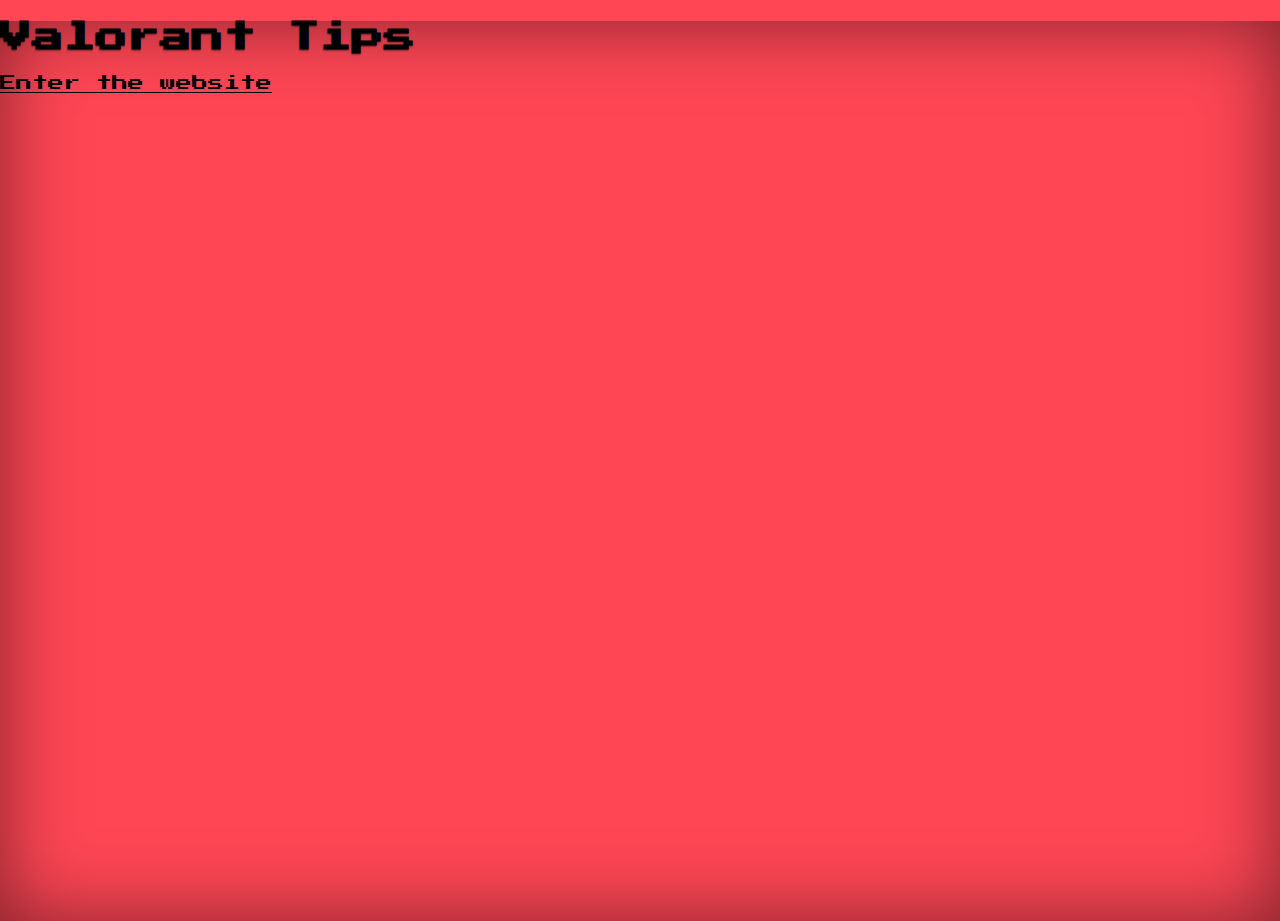
<file: index.html>
<!DOCTYPE html>
<html lang="fr">
  <head>
    <meta charset="UTF-8" />
    <meta http-equiv="X-UA-Compatible" content="IE=edge" />
    <meta name="viewport" content="width=device-width, initial-scale=1.0" />
    <link
      href="https://cdn.jsdelivr.net/npm/bootstrap@5.1.3/dist/css/bootstrap.min.css"
      rel="stylesheet"
      integrity="sha384-1BmE4kWBq78iYhFldvKuhfTAU6auU8tT94WrHftjDbrCEXSU1oBoqyl2QvZ6jIW3"
      crossorigin="anonymous"
    />
    <link rel="stylesheet" href="style.css" />
    <title>Valorant Tips</title>
  </head>
  <body class="d-flex h-100 text-center text-white">
    <div class="cover-container d-flex w-100 h-100 p-3 mx-auto flex-column">
      <header class="mb-auto">
        <div></div>
      </header>

      <main class="px-3">
        <h1>Valorant Tips</h1>
        <p class="lead"></p>
        <p class="lead">
          <a
            href="home.html"
            class="btn btn-lg btn-secondary fw-bold border-white bg-white"
            >Enter the website</a
          >
        </p>
      </main>

      <footer class="mt-auto text-white-50"></footer>
    </div>
  </body>
</html>
</file>
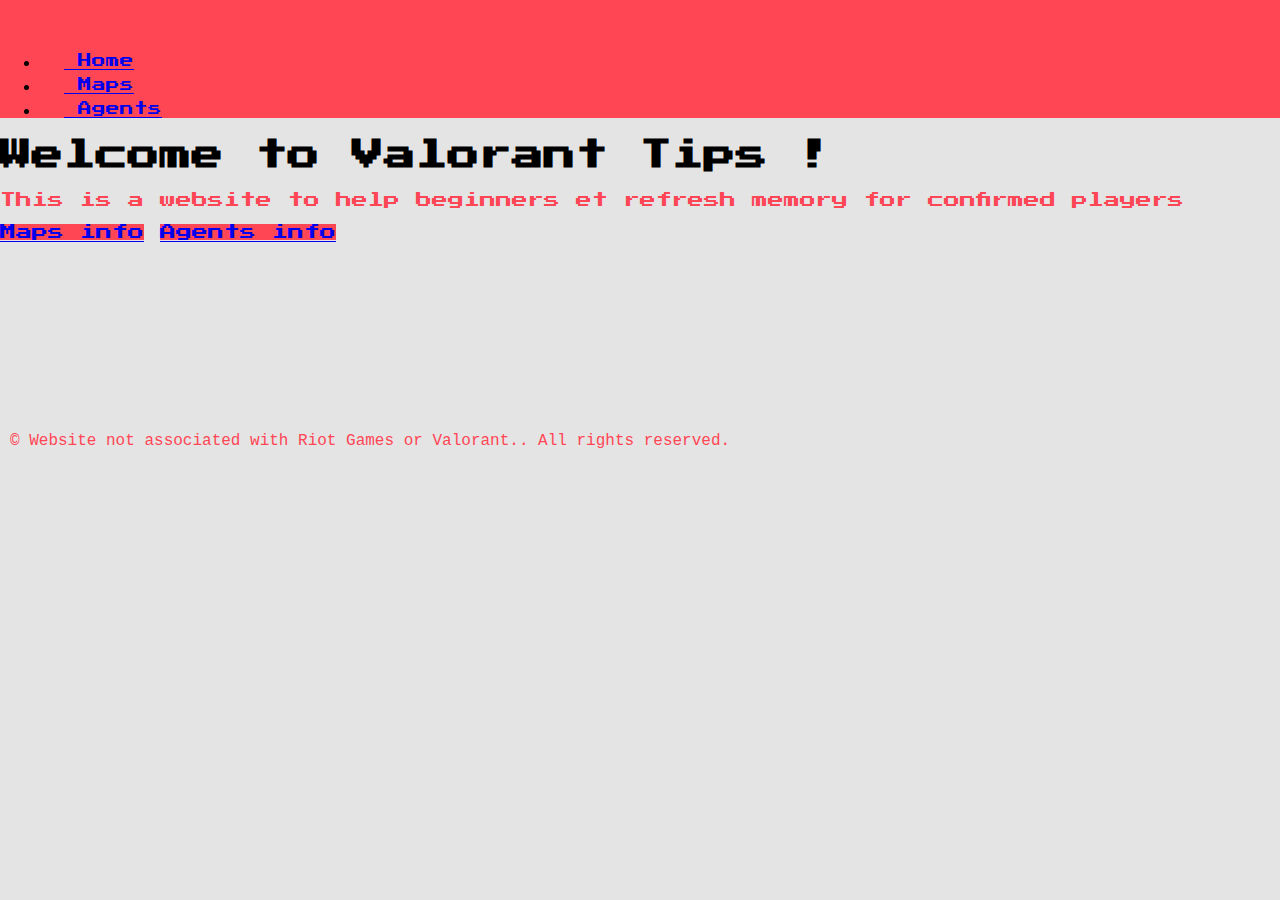
<file: home.html>
<!DOCTYPE html>
<html lang="fr">
  <head>
    <meta charset="UTF-8" />
    <meta http-equiv="X-UA-Compatible" content="IE=edge" />
    <meta name="viewport" content="width=device-width, initial-scale=1.0" />
    <link
      href="https://cdn.jsdelivr.net/npm/bootstrap@5.1.3/dist/css/bootstrap.min.css"
      rel="stylesheet"
      integrity="sha384-1BmE4kWBq78iYhFldvKuhfTAU6auU8tT94WrHftjDbrCEXSU1oBoqyl2QvZ6jIW3"
      crossorigin="anonymous"
    />
    <link rel="stylesheet" href="home.css" />
    <title>Home</title>
  </head>
  <body>
    <header>
      <div class="px-3 py-2 text-white">
        <div class="container">
          <div
            class="
              d-flex
              flex-wrap
              align-items-center
              justify-content-center justify-content-lg-start
            "
          >
            <a
              href="/"
              class="
                d-flex
                align-items-center
                my-2 my-lg-0
                me-lg-auto
                text-white text-decoration-none
              "
            >
              <svg
                class="bi me-2"
                width="40"
                height="32"
                role="img"
                aria-label="Bootstrap"
              >
                <use xlink:href="#bootstrap" />
              </svg>
            </a>

            <ul
              class="
                nav
                col-12 col-lg-auto
                my-2
                justify-content-center
                my-md-0
                text-small
              "
            >
              <li>
                <a href="home.html" class="nav-link text-secondary">
                  <svg class="bi d-block mx-auto mb-1" width="24" height="24">
                    <use xlink:href="#home" />
                  </svg>
                  Home
                </a>
              </li>
              <li>
                <a href="maps.html" class="nav-link text-white">
                  <svg class="bi d-block mx-auto mb-1" width="24" height="24">
                    <use xlink:href="#speedometer2" />
                  </svg>
                  Maps
                </a>
              </li>
              <li>
                <a href="#" class="nav-link text-white">
                  <svg class="bi d-block mx-auto mb-1" width="24" height="24">
                    <use xlink:href="#table" />
                  </svg>
                  Agents
                </a>
              </li>
            </ul>
          </div>
        </div>
      </div>
    </header>
    <section class="py-5 text-center container">
      <div class="row py-lg-5">
        <div class="col-lg-6 col-md-8 mx-auto">
          <h1>Welcome to Valorant Tips !</h1>
          <p class="lead">
            This is a website to help beginners et refresh memory for confirmed
            players
          </p>
          <p>
            <a href="maps.html" class="btn btn-secondary">Maps info</a>
            <a href="agent.html" class="btn btn-secondary">Agents info</a>
          </p>
        </div>
      </div>
    </section>
  </body>
  <footer>
    <div class="d-flex justify-content-between py-4 my-4 border-top">
      <p>
        &copy; Website not associated with Riot Games or Valorant.. All rights
        reserved.
      </p>
    </div>
  </footer>
</html>
</file>
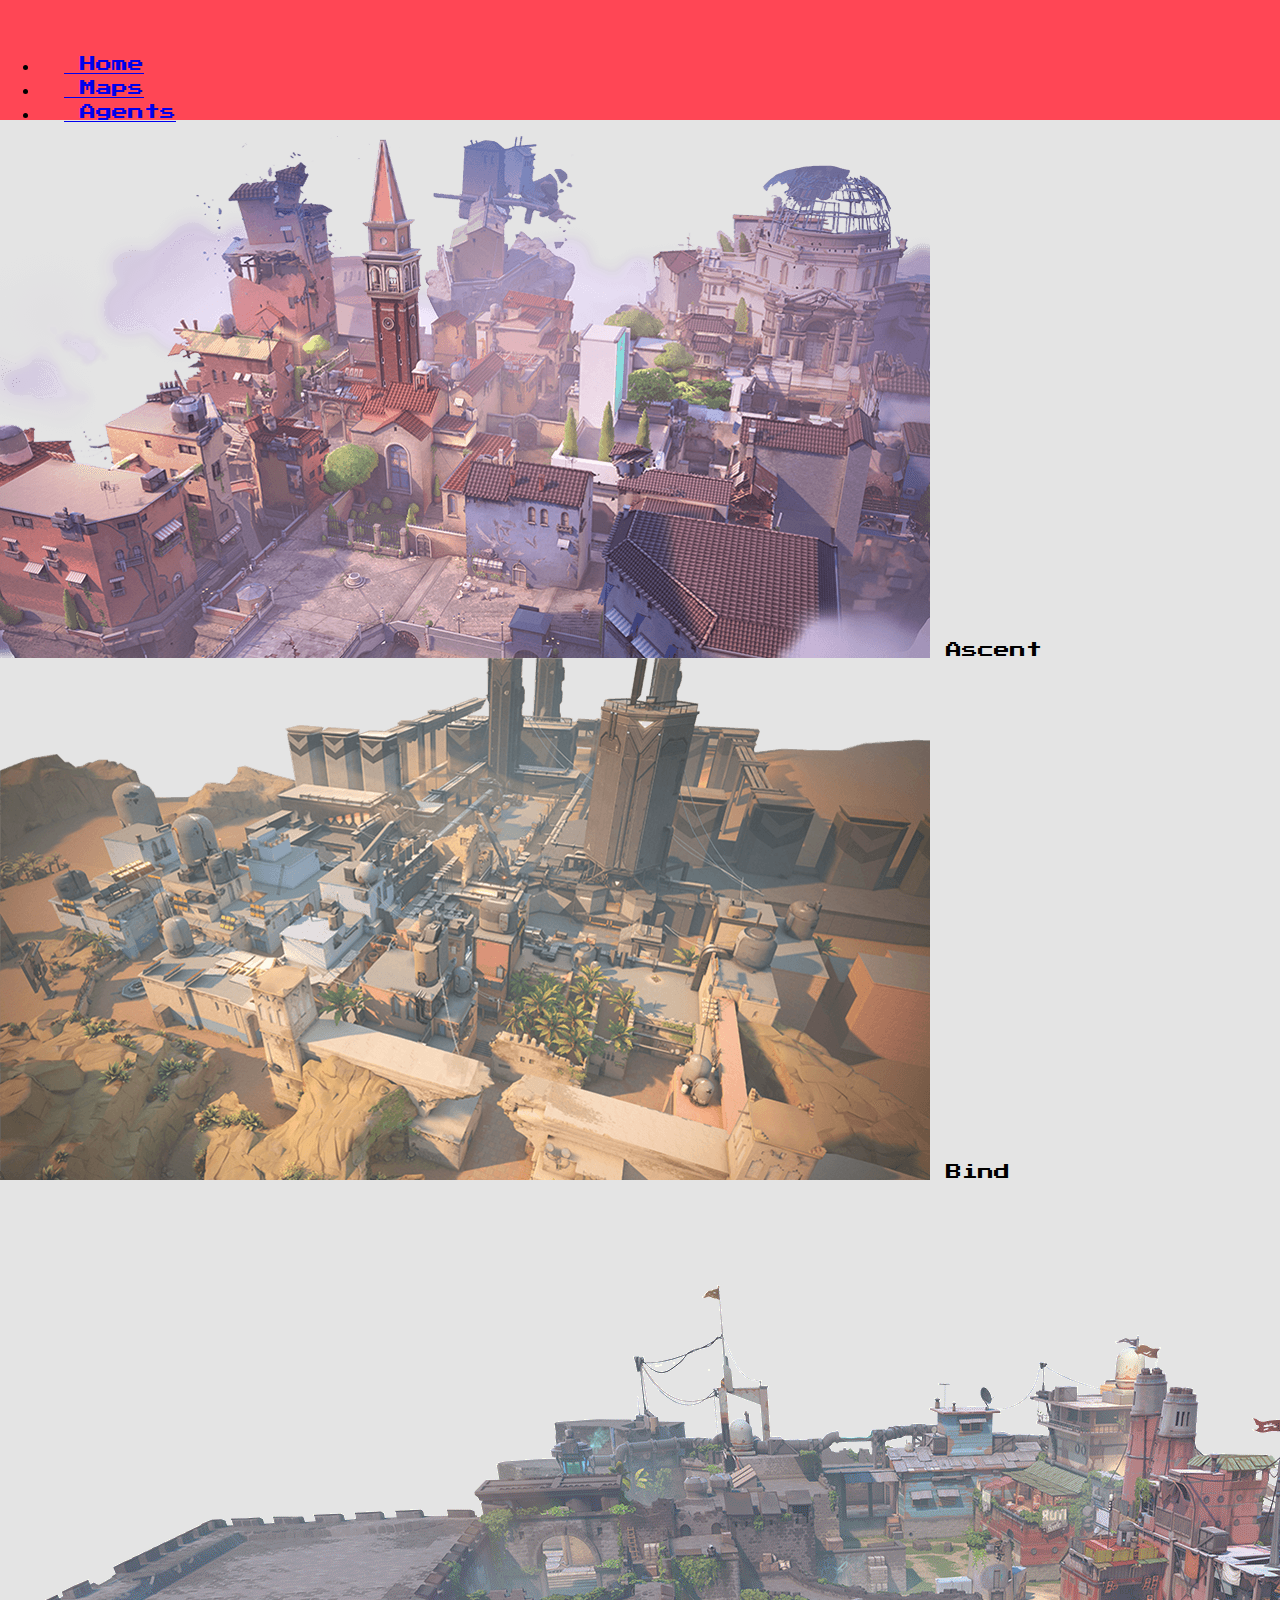
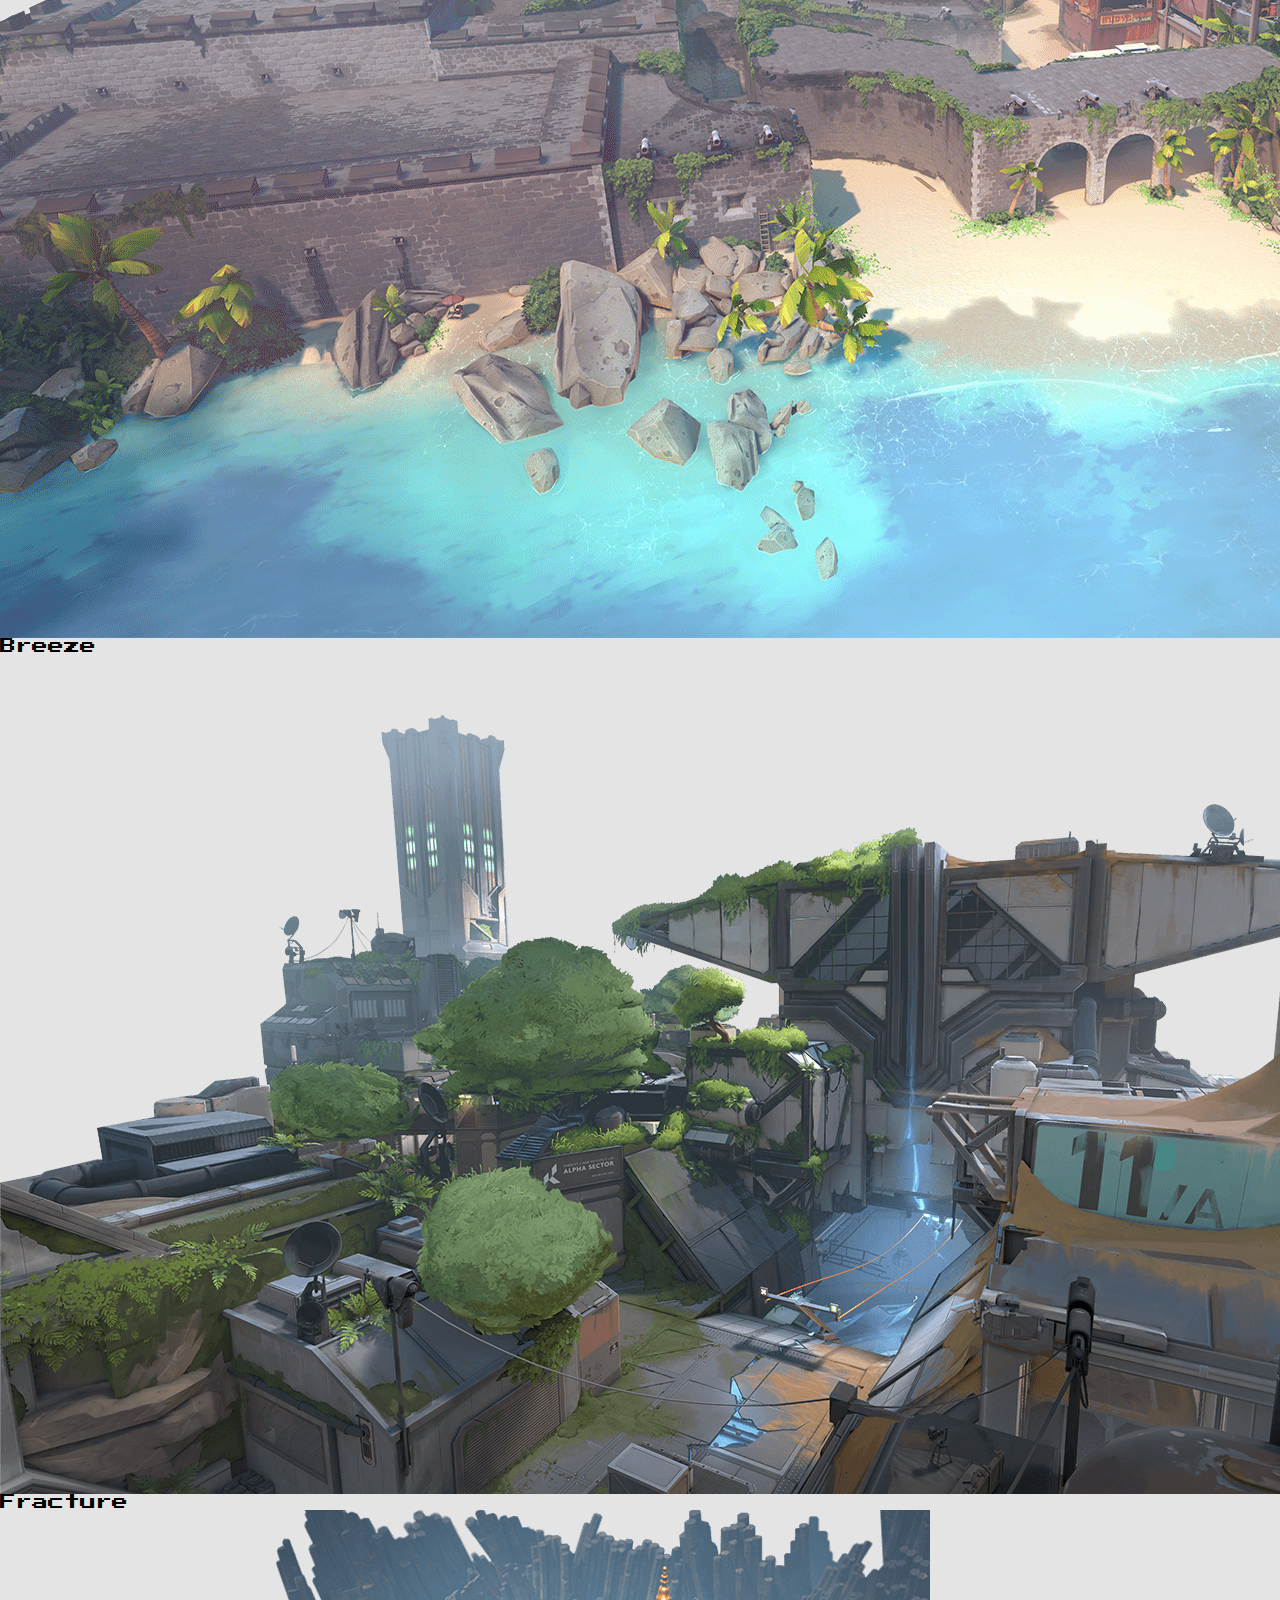
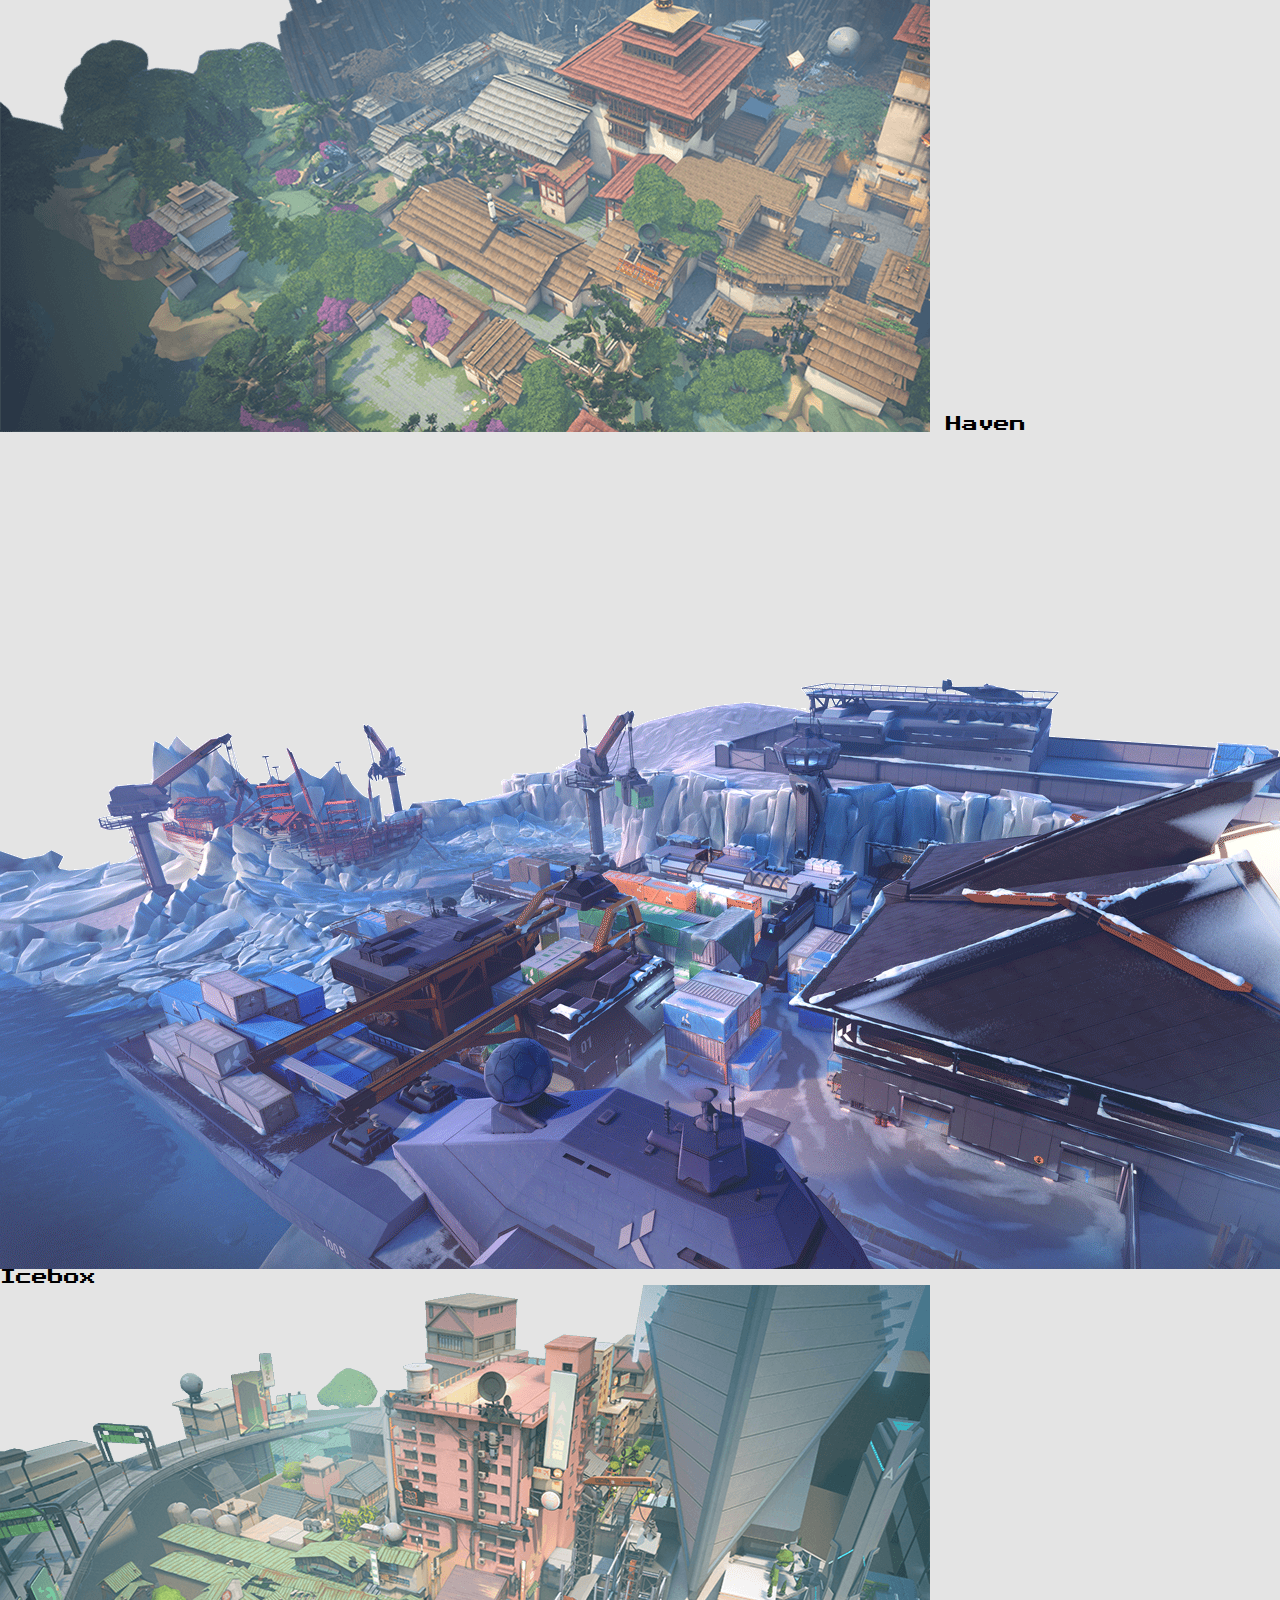
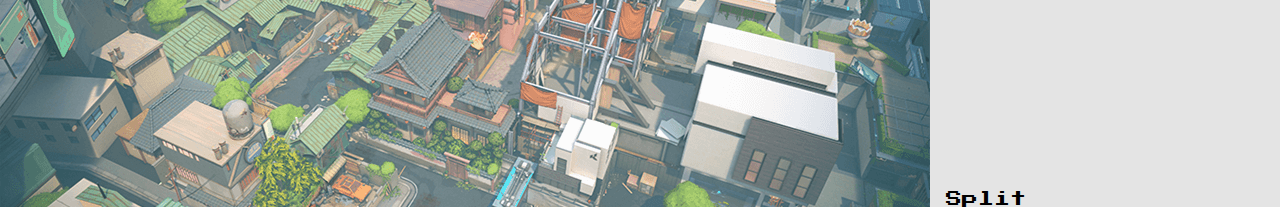
<file: maps.html>
<!DOCTYPE html>
<html lang="en">
  <head>
    <meta charset="UTF-8" />
    <meta http-equiv="X-UA-Compatible" content="IE=edge" />
    <meta name="viewport" content="width=device-width, initial-scale=1.0" />
    <link
      href="https://cdn.jsdelivr.net/npm/bootstrap@5.1.3/dist/css/bootstrap.min.css"
      rel="stylesheet"
      integrity="sha384-1BmE4kWBq78iYhFldvKuhfTAU6auU8tT94WrHftjDbrCEXSU1oBoqyl2QvZ6jIW3"
      crossorigin="anonymous"
    />
    <link rel="stylesheet" href="maps.css" />
    <title>Maps</title>
  </head>
  <body>
    <header>
      <div class="px-3 py-2 text-white">
        <div class="container">
          <div
            class="
              d-flex
              flex-wrap
              align-items-center
              justify-content-center justify-content-lg-start
            "
          >
            <a
              href="/"
              class="
                d-flex
                align-items-center
                my-2 my-lg-0
                me-lg-auto
                text-white text-decoration-none
              "
            >
              <svg
                class="bi me-2"
                width="40"
                height="32"
                role="img"
                aria-label="Bootstrap"
              >
                <use xlink:href="#bootstrap" />
              </svg>
            </a>

            <ul
              class="
                nav
                col-12 col-lg-auto
                my-2
                justify-content-center
                my-md-0
                text-small
              "
            >
              <li>
                <a href="home.html" class="nav-link text-white">
                  <svg class="bi d-block mx-auto mb-1" width="24" height="24">
                    <use xlink:href="#home" />
                  </svg>
                  Home
                </a>
              </li>
              <li>
                <a href="#" class="nav-link text-secondary">
                  <svg class="bi d-block mx-auto mb-1" width="24" height="24">
                    <use xlink:href="#speedometer2" />
                  </svg>
                  Maps
                </a>
              </li>
              <li>
                <a href="#" class="nav-link text-white">
                  <svg class="bi d-block mx-auto mb-1" width="24" height="24">
                    <use xlink:href="#table" />
                  </svg>
                  Agents
                </a>
              </li>
            </ul>
          </div>
        </div>
      </div>
    </header>

    <!-- MAPS -->
    <div class="album py-5 bg-light">
      <div class="container">
        <div class="row row-cols-1 row-cols-sm-2 row-cols-md-3 g-3">
          <div class="col">
            <div class="card shadow-sm">
                <title>Placeholder</title>
                <img src="./Maps_img/Ascent.png" alt="">
                <rect width="100%" height="100%" fill="#55595c" />
                <text x="50%" y="50%" fill="#eceeef" dy=".3em">Ascent</text>
              </svg>

              <div class="card-body">
                <div class="d-flex justify-content-between align-items-center">
                </div>
              </div>
            </div>
          </div>
          <div class="col">
            <div class="card shadow-sm">
                <title>Placeholder</title>
                <img src="./Maps_img/Bind.png" alt="">
                <rect width="100%" height="100%" fill="#55595c" />
                <text x="50%" y="50%" fill="#eceeef" dy=".3em">Bind</text>
              </svg>

              <div class="card-body">
                <div class="d-flex justify-content-between align-items-center">
                </div>
              </div>
            </div>
          </div>
          <div class="col">
            <div class="card shadow-sm">
                <title>Placeholder</title>
                <img src="./Maps_img/Breeze.png" alt="">
                <rect width="100%" height="100%" fill="#55595c" />
                <text x="50%" y="50%" fill="#eceeef" dy=".3em">Breeze</text>
              </svg>

              <div class="card-body">
                <div class="d-flex justify-content-between align-items-center">
                </div>
              </div>
            </div>
          </div>
          <div class="col">
            <div class="card shadow-sm">
                <title>Placeholder</title>
                <img src="./Maps_img/Fracture.png" alt="">
                <rect width="100%" height="100%" fill="#55595c" />
                <text x="50%" y="50%" fill="#eceeef" dy=".3em">Fracture</text>
              </svg>

              <div class="card-body">
                <div class="d-flex justify-content-between align-items-center">
                </div>
              </div>
            </div>
          </div>
          <div class="col">
            <div class="card shadow-sm">
                <title>Placeholder</title>
                <img src="./Maps_img/Haven.png" alt="">
                <rect width="100%" height="100%" fill="#55595c" />
                <text x="50%" y="50%" fill="#eceeef" dy=".3em">Haven</text>
              </svg>

              <div class="card-body">
                <div class="d-flex justify-content-between align-items-center">
                </div>
              </div>
            </div>
          </div>
          <div class="col">
            <div class="card shadow-sm">
                <title>Placeholder</title>
                <img src="./Maps_img/Icebox.png" alt="">
                <rect width="100%" height="100%" fill="#55595c" />
                <text x="50%" y="50%" fill="#eceeef" dy=".3em">Icebox</text>
              </svg>

              <div class="card-body">
                <div class="d-flex justify-content-between align-items-center">
                </div>
              </div>
            </div>
          </div>
          <div class="col">
            <div class="card shadow-sm">
                <title>Placeholder</title>
                <img src="./Maps_img/Split.png" alt="">
                <rect width="100%" height="100%" fill="#55595c" />
                <text>Split</text>
              </svg>

              <div class="card-body">
                <div class="d-flex justify-content-between align-items-center">
                </div>
              </div>
            </div>
          </div>
            </div>
          </div>
        </div>
      </div>
    </div>
  </body>
</html>
</file>
<file: style.css>
/*
 * Globals

 */
@import url("https://fonts.googleapis.com/css2?family=Press+Start+2P&display=swap");

html,
body {
  margin: 0;
  height: 100%;
}

/* Custom default button */
.btn-secondary,
.btn-secondary:hover,
.btn-secondary:focus {
  transition: 0.3s;
  color: rgb(0, 0, 0);
  text-shadow: none; /* Prevent inheritance from `body` */
}

.btn-secondary:hover {
  transform: scale(1.1);
}

/*
 * Base structure
 */

body {
  text-shadow: 0 0.05rem 0.1rem rgba(0, 0, 0, 0.5);
  box-shadow: inset 0 0 5rem rgba(0, 0, 0, 0.5);
  font-family: "Press Start 2P", cursive;
  background: rgb(255, 70, 85);
}

.cover-container {
  max-width: 42em;
}
</file>
<file: home.css>
@import url("https://fonts.googleapis.com/css2?family=Press+Start+2P&display=swap");
body {
  margin: 0;
  height: 100%;
  font-family: "Press Start 2P", cursive;
  background: rgb(228, 228, 228);
}

.bi {
  vertical-align: -0.125em;
  fill: currentColor;
}

.text-small {
  font-size: 85%;
}

.dropdown-toggle {
  outline: 0;
}

header {
  background-color: rgb(255, 70, 85);
}

p {
  color: rgb(255, 70, 85);
}

.btn {
  background: rgb(255, 70, 85);
}

footer {
  font-family: "Courier New", Courier, monospace;
  margin-bottom: 0;
  margin-top: 15%;
  margin-left: 10px;
}
</file>
<file: maps.css>
@import url("https://fonts.googleapis.com/css2?family=Press+Start+2P&display=swap");

header {
  background-color: rgb(255, 70, 85);
}

body {
  margin: 0;
  height: 100%;
  font-family: "Press Start 2P", cursive;
  background: rgb(228, 228, 228);
}
</file>
